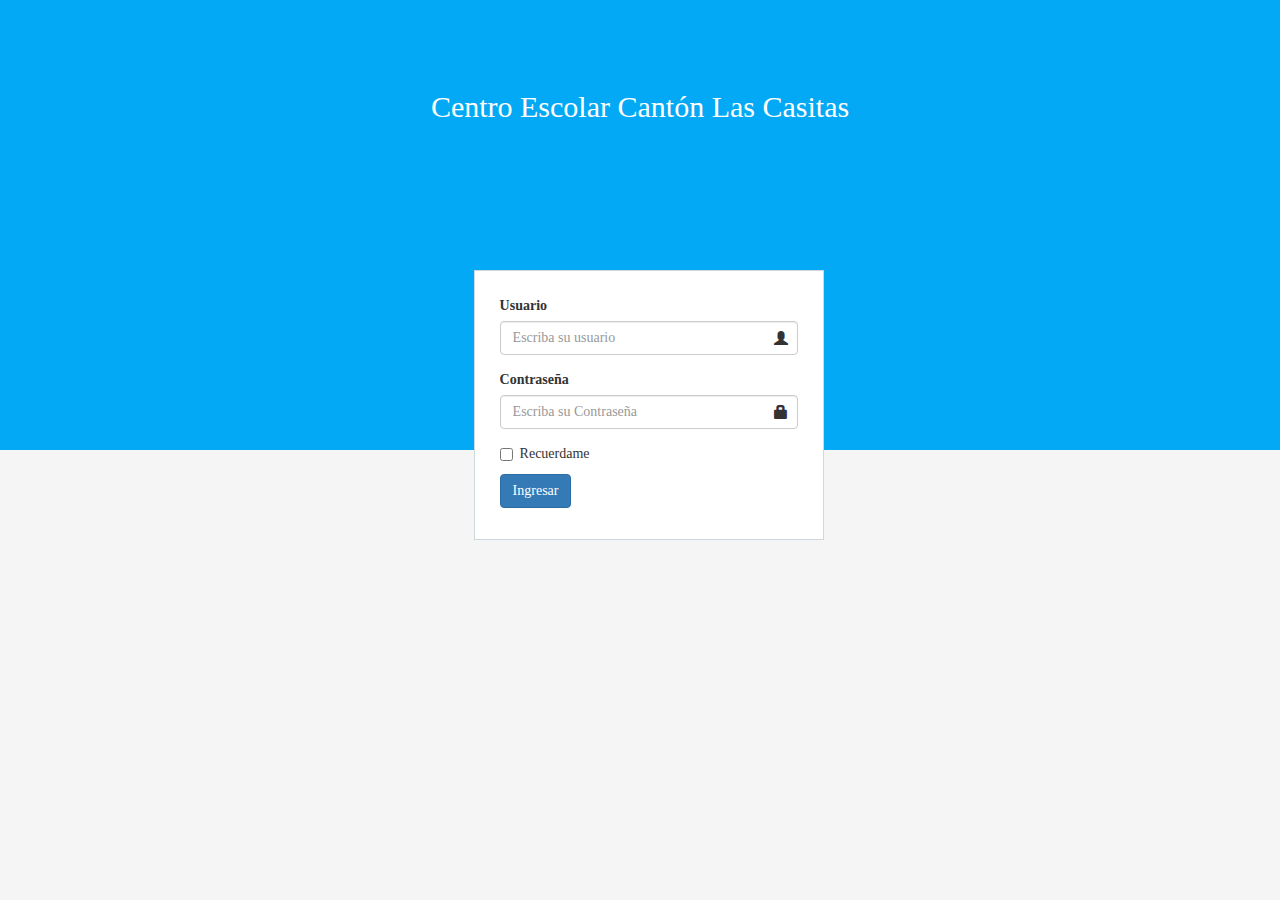
<file: login.html>
<!DOCTYPE html>
<html>
  <head>
    <meta charset="utf-8">
    <title></title>
    <meta name="viewport" content="width=device-width, initial-scale=1">
    <link rel="stylesheet" href="css/bootstrap.css">
    <link rel="stylesheet" href="css/login.css">

  </head>
  <body>
    <div class="container1">
      <div class="row-fluid">
        <div class="login">
          <!-- enviamos la informacion del form al mismo archivo para realizar la
          verificacion de usuario -->
          <form action="php/login.php" method="POST">
            <div class="form-group has-feedback">
              <label for="usuario">Usuario</label>
              <input type="text" class="form-control" id="usuario" name="usuario" placeholder="Escriba su usuario">
              <i class="glyphicon glyphicon-user form-control-feedback"></i>
            </div>
            <div class="form-group has-feedback">
              <label for="contrasena">Contraseña</label>
              <input type="password" class="form-control" id="contrasena" name="contrasena" placeholder="Escriba su Contraseña">
              <i class="glyphicon glyphicon-lock form-control-feedback"></i>
            </div>
            <div class="checkbox">
              <label>
                <input type="checkbox"> Recuerdame
              </label>
            </div>
            <button type="submit" class="btn btn-primary ">Ingresar</button>
          </form>
        </div>
      </div>
      <div class="row-fluid">
        <div class="top_login"><h2>Centro Escolar Cantón Las Casitas</h2></div>
      </div>
      <div class="row-fluid">
        <div class="bottom_login"></div>
      </div>
    </div>
  </body>
</html>
</file>
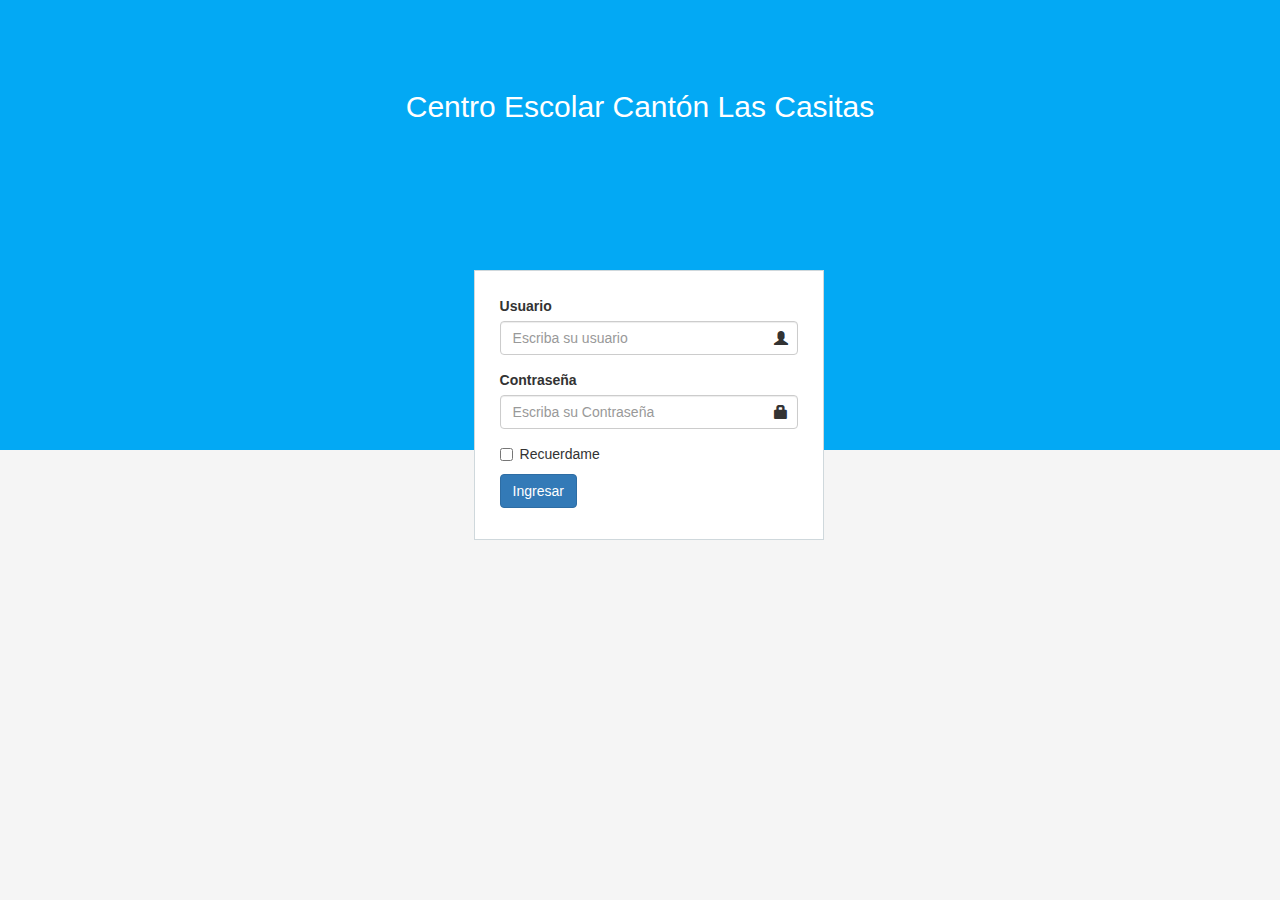
<file: sistema/login.html>
<!DOCTYPE html>
<html>
  <head>
    <meta charset="utf-8">
    <title></title>
    <meta name="viewport" content="width=device-width, initial-scale=1">
    <link rel="stylesheet" href="css/bootstrap.css">
    <link rel="stylesheet" href="css/login.css">

  </head>
  <body>
    <div class="container1">
      <div class="row-fluid">
        <div class="login">
          <form>
            <div class="form-group has-feedback">
              <label for="usuario">Usuario</label>
              <input type="text" class="form-control" id="usuario" placeholder="Escriba su usuario">
              <i class="glyphicon glyphicon-user form-control-feedback"></i>
            </div>
            <div class="form-group has-feedback">
              <label for="contrasena">Contraseña</label>
              <input type="password" class="form-control" id="contrasena" placeholder="Escriba su Contraseña">
              <i class="glyphicon glyphicon-lock form-control-feedback"></i>
            </div>
            <div class="checkbox">
              <label>
                <input type="checkbox"> Recuerdame
              </label>
            </div>
            <button type="submit" class="btn btn-primary ">Ingresar</button>
          </form>
        </div>
      </div>
      <div class="row-fluid">
        <div class="top_login"><h2>Centro Escolar Cantón Las Casitas</h2></div>
      </div>
      <div class="row-fluid">
        <div class="bottom_login"></div>
      </div>
    </div>
  </body>
</html>
</file>
<file: css/login.css>
html, body {
  font-family: 'Roboto';
  width: 100%;
  height: 100%;
}
.container1 {
  width: 100%;
  height: 100%;
  position: relative;
}

.top_login {
  width: 100%;
  height: 50%;
  position: absolute;
  z-index: 2;
  background-color: #03A9F4;
}

.top_login h2 {
  color: #FFFFFF;
  font-family: 'Oswald';
  text-align: center;
  margin-top: 7%;
}

.login {
  width: 350px;
  height: 270px;
  padding: 25px;
  position: absolute;
  background-color: #FFFFFF;
  z-index: 3;
  left: 37%;
  top: 30%;
  border: 1px solid #CFD8DC;
}

.bottom_login {
  width: 100%;
  height: 50%;
  position: absolute;
  top: 50%;
  z-index: 1;
  background-color: #F5F5F5;
}
</file>
<file: sistema/css/login.css>
html, body {
  width: 100%;
  height: 100%;
}
.container1 {
  width: 100%;
  height: 100%;
  position: relative;
}

.top_login {
  width: 100%;
  height: 50%;
  position: absolute;
  z-index: 2;
  background-color: #03A9F4;
}

.top_login h2 {
  color: #FFFFFF;
  text-align: center;
  margin-top: 7%;
}

.login {
  width: 350px;
  height: 270px;
  padding: 25px;
  position: absolute;
  background-color: #FFFFFF;
  z-index: 3;
  left: 37%;
  top: 30%;
  border: 1px solid #CFD8DC;
}

.bottom_login {
  width: 100%;
  height: 50%;
  position: absolute;
  top: 50%;
  z-index: 1;
  background-color: #F5F5F5;
}
</file>
